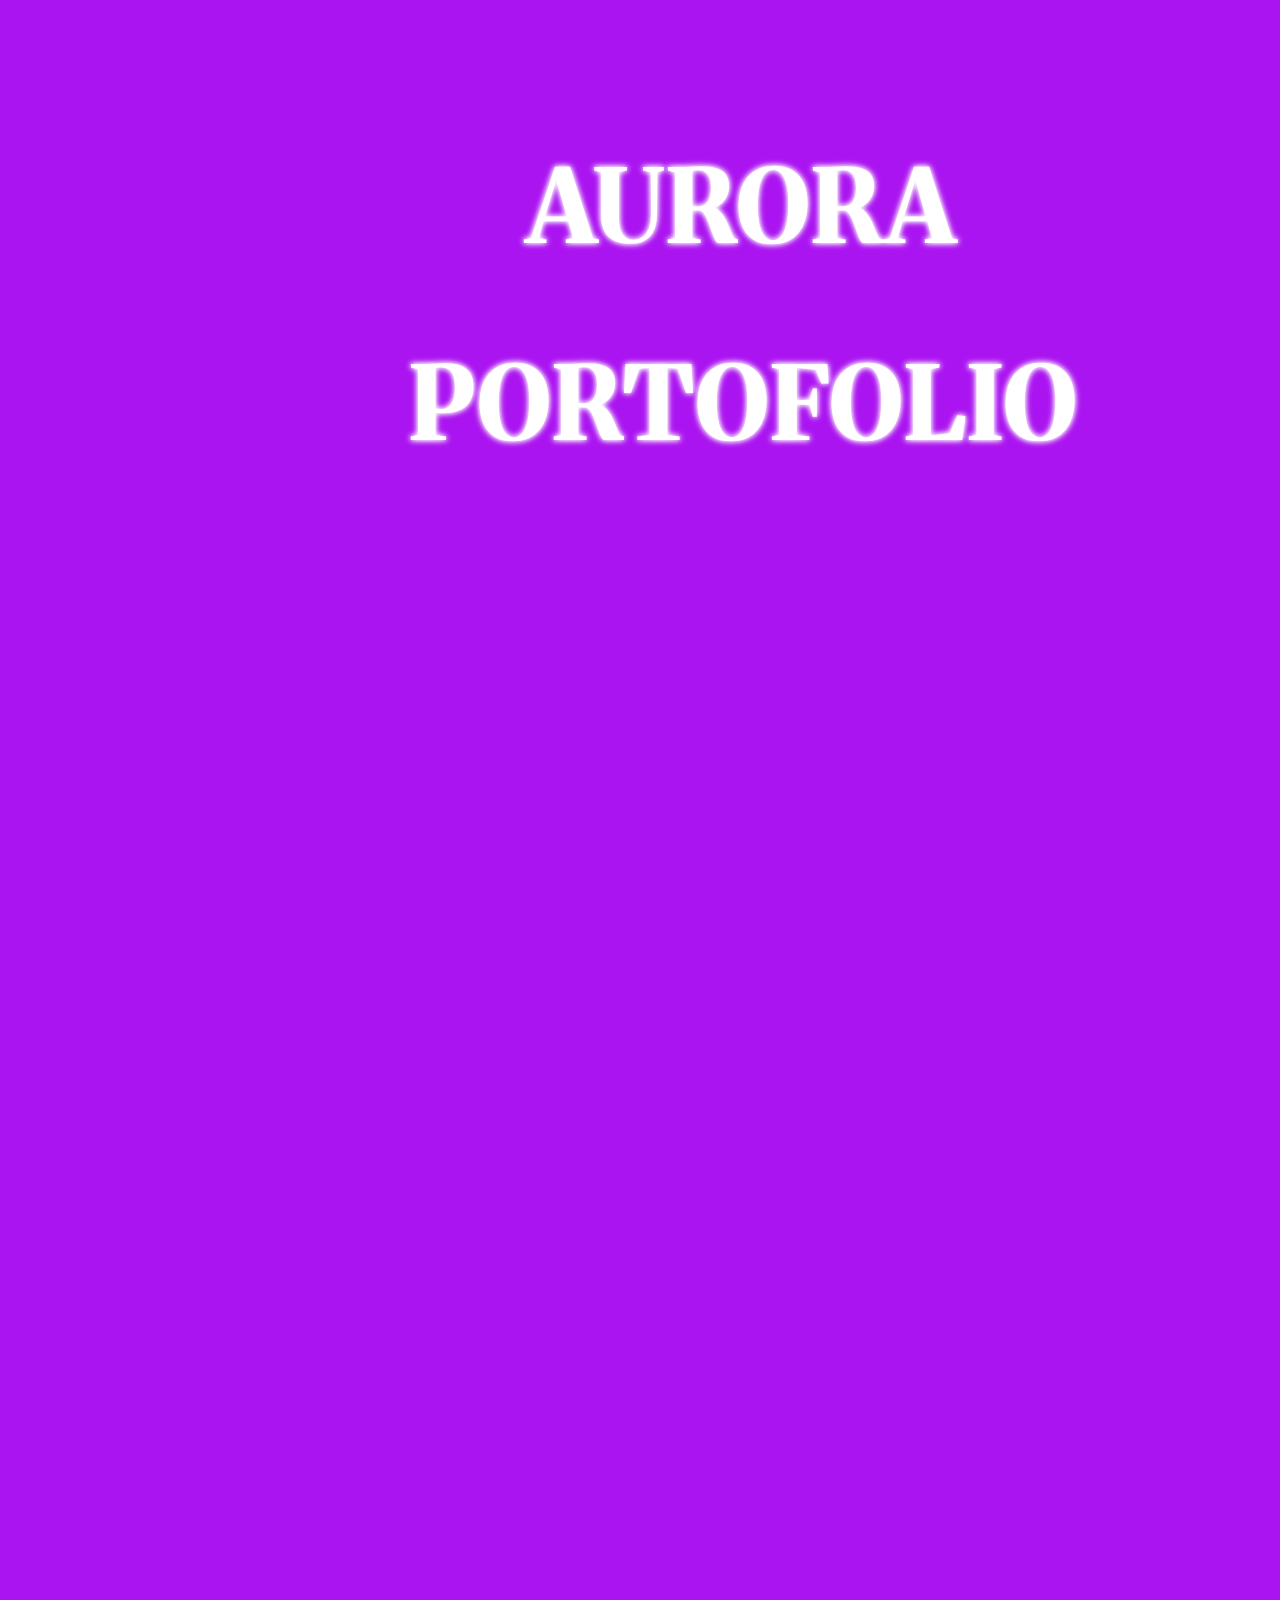
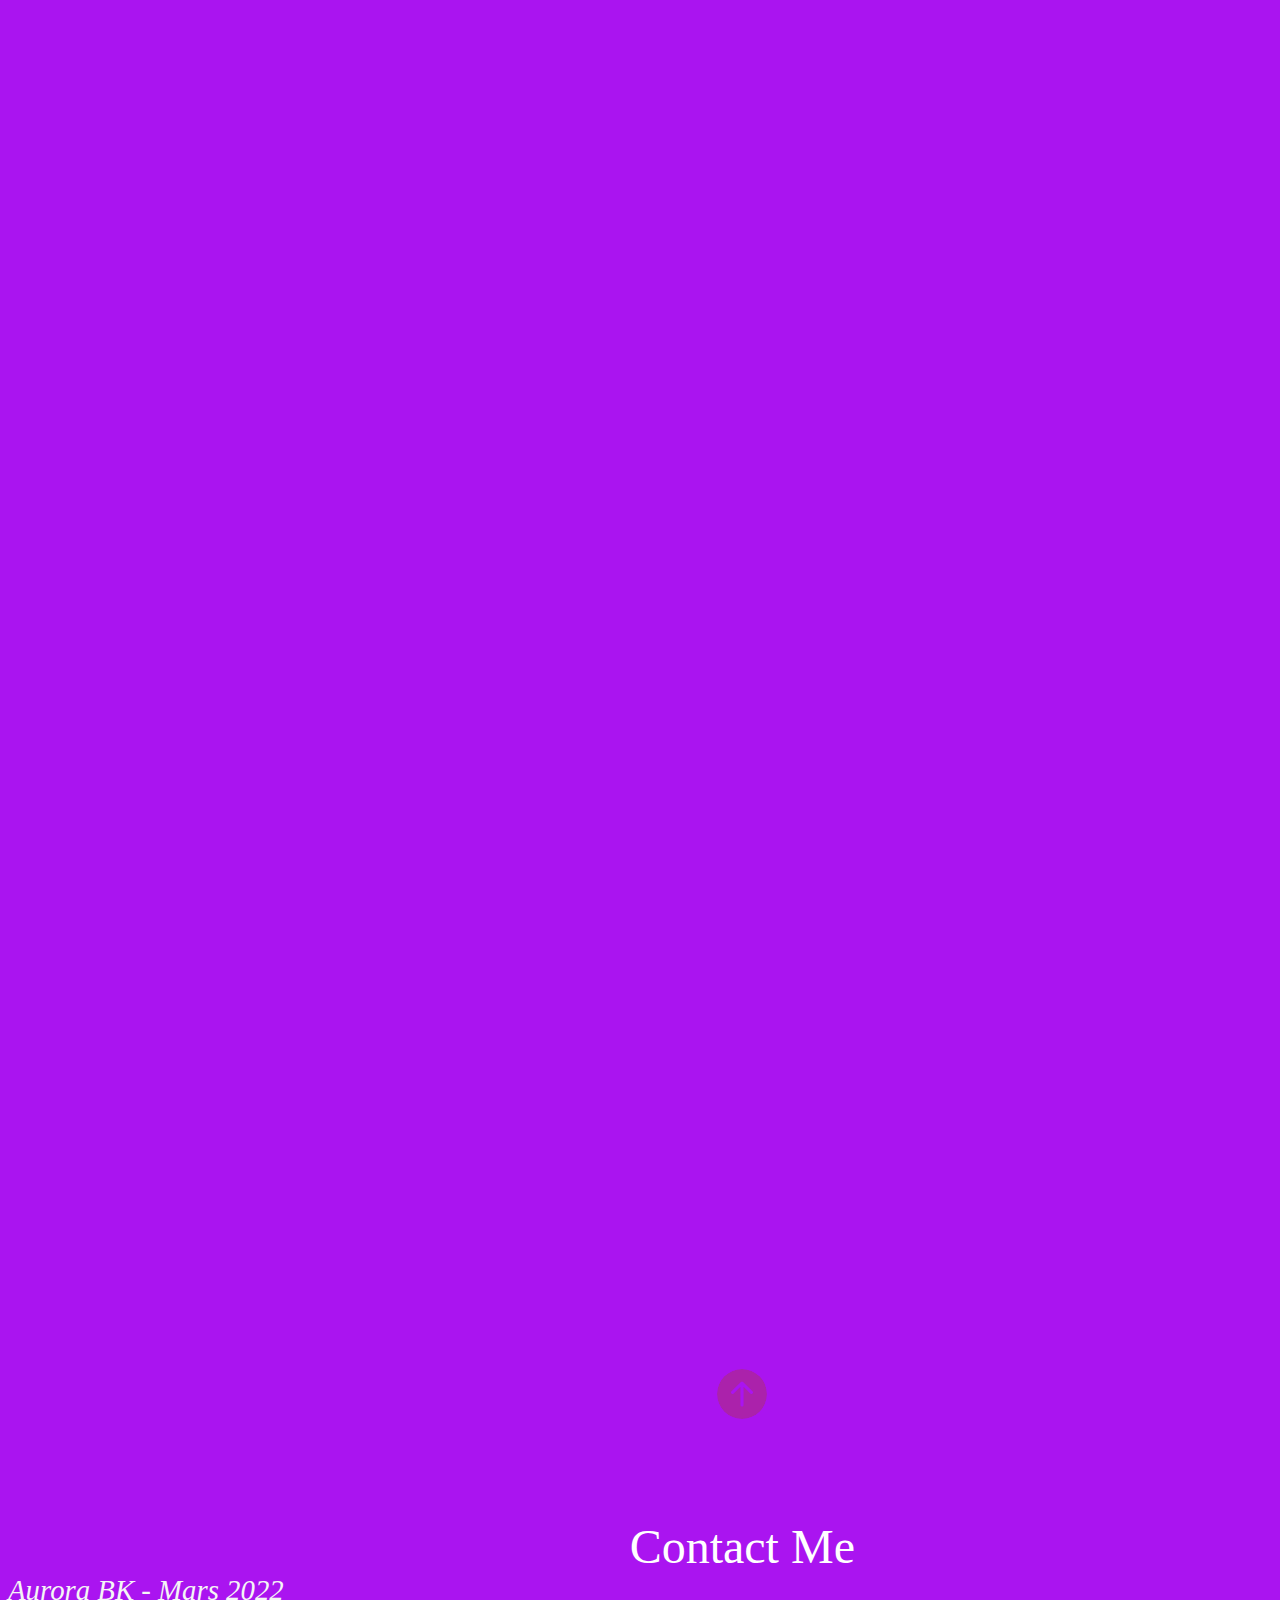
<file: index.html>
<!DOCTYPE html>
<html lang="en">
    <head>
        <meta charset="UTF-8">
        <meta name="viewport" content="width=device-width, initial-scale=1">
        <meta http-equiv="X-UA-compatible" content="ie=edge">
        <meta name="keywords" content="portfolio, web dev, intership, international job, html5, css3, javaScript, web3.0" />
        <meta name="description" content="portfolio Aurora BK for show skills and find interships and jobs and business" />
        <link rel="stylesheet" href="https://unpkg.com/aos@next/dist/aos.css" />
        <link href="https://cdn.jsdelivr.net/npm/bootstrap@5.0.0/dist/css/bootstrap.min.css" rel="stylesheet" integrity="sha384-wEmeIV1mKuiNpC+IOBjI7aAzPcEZeedi5yW5f2yOq55WWLwNGmvvx4Um1vskeMj0" crossorigin="anonymous">
        <link rel="stylesheet" href="https://use.fontawesome.com/releases/v5.15.4/css/all.css" integrity="sha384-DyZ88mC6Up2uqS4h/KRgHuoeGwBcD4Ng9SiP4dIRy0EXTlnuz47vAwmeGwVChigm" crossorigin="anonymous">
        <link rel="preconnect" href="https://fonts.googleapis.com">
        <link rel="preconnect" href="https://fonts.gstatic.com" crossorigin>
        <link href="https://fonts.googleapis.com/css2?family=Tangerine&display=swap" rel="stylesheet">
        <link href="https://fonts.googleapis.com/css2?family=Merriweather&family=Montserrat&family=Sacramento&display=swap" rel="stylesheet">
        <link rel="stylesheet" href="maingrid.css">
        <link rel="icon" href="favicon.ico">
        <title>Portfolio</title>
    </head>
    <body>
    <div id="content">
            <nav>
                <ul class="nav-links">
                    <li><a href="#content" class="nav-link">Home</a></li>
                    <li><a href="#content2" class="nav-link">About</a></li>
                    <li><a href="#content6" class="nav-link">Project</a></li>
                    <li><a href="contactgrid.html" class="nav-link">Contact</a></li>
                </ul>
                <div class="hamburger" id="hamburger">
                    <div class="line1"></div>
                    <div class="line2"></div>
                    <div class="line3"></div>
                </div>
            </nav>
        <div id="content1">
            <div class="intro-text" data-aos="fade-up" data-aos-duration="2500">
                <h1>Aurora</h1>
                <h1>Portofolio</h1>
               </div>
        </div>
        <!-- page2 About Me and photo and text-->

            <div id="content2">
                <div class="container">
                <div class="about-heading" id="about-heading" data-aos="fade-up" data-aos-duration="2500">
                    <h1>About</h1>
                    <h6>me</h6>
               </div>
             </div>
           </div>
        <div id="content3">
        <div class="photo-about" id="photo-about" data-aos="fade-right" data-aos-duration="2400"></div>
        </div>
        <div id="content4">
            <div class="about-text" data-aos="fade-left" data-aos-duration="2500">
                <p> <span id="hello">Hello My name is Aurora!</span><br/> I am originally from Paris.
                  Currently I work on languages like html, css and javaScript.
                  I created that portfolio to continue to improve my skills after
                  studying at Openclassrooms and Cnam and now Udemy.
                  What I like the most it is create, travel, dance and rock music.
                </p>
                <table>
                  <tr>
                    <td>html5</td>
                    <td>⭐️⭐️⭐️</td>
                  </tr>
                  <tr>
                    <td>css3</td>
                    <td>⭐️⭐️⭐️</td>
                  </tr>
                  <tr>
                    <td>javaScript</td>
                    <td>⭐️⭐️</td>
                  </tr>
                  <tr>
                    <td>GitHub</td>
                    <td>⭐️⭐️</td>
                  </tr>
                </table>
            </div>
        <div id="content5">
            <div class="social-media">
                <ul>
                  <li>
                    <a href="https://www.linkedin.com/in/aurora-bk-362a36163/" class="icon-link" style="font-size: 44px; color:#FF00FF;"><i class="fab fa-linkedin"></i></a>
                  </li>
                </ul>
              </div>
        </div>
      </div>
        <!-- page About Me and profil photo -->
        <div id="content6">
              <div class="container">
              <div class="about-heading1" id="about-heading1" data-aos="fade-up" data-aos-duration="2500">
                  <h1>Project</h1>
                  <h6>Web Dev</h6>
             </div>
           </div>
         </div>
        <div id="content7">
            <div class="portfolio-item" data-aos="fade-right" data-aos-duration="2500">
                <div class="portfolio-description">
                    <h1>Web Development</h1>
                    <h6>Website Page</h6>
                    <p> code portfolio</p>
                    <a href="https://codepen.io/aurebk/pen/bGaWeZa" class="cta">View Details</a>
                </div>
             </div>
        </div>
        <div id="content8">
            <div class="portfolio-img1 has-margin-right" data-aos="fade-left" data-aos-duration="2400" >
                <img src="./tp1.png" alt="littlegirl-img" id="portfolio-img1"/>
            </div>
        </div>
        <div id="content9">
           <div class="portfolio-item" data-aos="fade-right" data-aos-duration="2500">
            <div class="portfolio-description">
                <h1>Web Development</h1>
                <h6>Website Page</h6>
                <p> Website TinDog</p>
                <a href="https://codepen.io/aurebk/pen/YzYaPdd" class="cta">View Details</a>
            </div>
           </div>
        </div>
        <div id="content10">
            <div class="portfolio-img2 has-margin-right" data-aos="fade-left" data-aos-duration="2500" has-margin-right >
            <img src="./project1.png" alt="computer-img" id="portfolio-img2"/>
           </div>
       </div>
        <div id="content11">
                <a href="#hamburger">
               <svg  id="flashit"  xmlns="http://www.w3.org/2000/svg" width="50" height="50" fill="rgb(171, 34, 171)" class="bi bi-arrow-up-circle-fill" viewBox="0 0 16 16">
                 <path d="M16 8A8 8 0 1 0 0 8a8 8 0 0 0 16 0zm-7.5 3.5a.5.5 0 0 1-1 0V5.707L5.354 7.854a.5.5 0 1 1-.708-.708l3-3a.5.5 0 0 1 .708 0l3 3a.5.5 0 0 1-.708.708L8.5 5.707V11.5z"/>
               </svg></a>
        </div>
            <div id="footer">
                  <a href="contactgrid.html" id="button-contact">Contact Me</a>
                 <i class="fas fa-copyright">Aurora BK - Mars 2022</i>
                  <i class="fab fa-codepen"></i>
                  <i class="fab fa-linkedin"></i>
            </div>
      </div>
<!--javascript pour l'animation premièrepage hamburger et portfolio changement de couleur-->
<script>
    function bgChanger(){
    if (this.scrollY > this.innerHeight / 2){
      document.body.classList.add("bg-active");
    } else {
      document.body.classList.remove("bg-active");
    }
  }
  window.addEventListener("scroll", bgChanger);

    const hamburger = document.querySelector("#hamburger");
    const navLinks = document.querySelector(".nav-links");
    const links = document.querySelectorAll(".nav-links li");

    hamburger.addEventListener("click", () => {
    navLinks.classList.toggle("open");
    hamburger.classList.toggle('toggle');
    });
    navLinks.addEventListener("click", () => {
    navLinks.classList.remove("open");
    hamburger.classList.remove("toggle");
    });
</script>
<script scr="https://ajax.googleapis.com/ajax/libs/jquery/3.3.1/jquery.min.js"></script>
<script src="https://unpkg.com/aos@next/dist/aos.js"></script>
<script>
  AOS.init({
    once: true
  });
</script>
</body>
</html>
</file>
<file: maingrid.css>
body{  
  background-color : rgb(170, 20, 240);
}
#content{
  display: grid;
  grid-template-columns: repeat(2, 2fr);
  grid-template-rows: repeat(10, 2fr);
  grid-row-gap: 2rem;
  grid-column-gap: 2rem;
  height: 100vh;
  grid-template-areas:
    "hamburger hamburger"
    "content1 content1"
    "content2 content2"
    "content3 content4"
    "content5 content5"
    "content6 content6"
    "content7 content8"
    "content9 content10"
    "content11 content11"
    "footer footer"
}
#hamburger{
    display:inline-block;
    position:relative;
    margin-left: 180%;
    background:transparent;
    border-radius: var(--radius);
    padding-top: var(--padding);
    grid-area: hamburger; 
    cursor: pointer;
    z-index: 2;
 }
#content1{
    display: -webkit-flexbox;
    display: -ms-flexbox;
    display: inline-block;
    -webkit-box-pack: center;
        -ms-flex-pack: center;
            justify-content: center;
    -webkit-box-align: center;
        -ms-flex-align: center;
            align-items: center;
    text-align:center;
    height:50vw;
    border-radius: var(--radius);
    padding-top: var(--padding);
    grid-area: content1;
}
#content2{
  display:flex;
  flex-direction: column;
  align-items: center;
  justify-content: space-around;
  height:25vw;
  background: transparent;
  border-radius: var(--radius);
  padding-top: var(--padding);
  grid-area: content2;
}
#content3{
  height:45vw;
  background:transparent;
  border-radius: var(--radius);
  padding-top: var(--padding);
  grid-area: content3;
}
#content4{
  height:45vw;
  background:transparent;
  border-radius: var(--radius);
  padding-top: var(--padding);
  grid-area: content4;
}
#content5{
  height:5vw;
  background:transparent;
  border-radius: var(--radius);
  padding-top: var(--padding);
  grid-area: content5;
}
#content6{
    display:flex;
    flex-direction: column;
    align-items: center;
    justify-content: space-around;
  height:15vw;
  background:transparent;
  border-radius: var(--radius);
  padding-top: var(--padding);
  grid-area: content6;
}
#content7{
  height:30vw;
  background:transparent;
  border-radius: var(--radius);
  padding-top: var(--padding);
  grid-area: content7;
}
#content8{
  height:30vw;
  background: transparent;
  border-radius: var(--radius);
  padding-top: var(--padding);
  grid-area: content8;
}
#content9{
  height:30vw;
  background:transparent;
  border-radius: var(--radius);
  padding-top: var(--padding);
  grid-area: content9;
}
#content10{
  height:30vw;
  background: transparent;
  border-radius: var(--radius);
  padding-top: var(--padding);
  grid-area: content10;
}
#content11{
    display:flex;
    -webkit-box-pack: center;
    -ms-flex-pack: center;
        justify-content: center;
-webkit-box-align: center;
    -ms-flex-align: center;
        align-items: center;
text-align:center;
  height:23vw;
  border-radius: var(--radius); display: block;
  padding-top: var(--padding);
  grid-area: content11;
}
/*nav*/
.nav-links{
    display:flex;
    position:fixed;
    list-style: none;
    width: 100%;
    height: 100vh;
    justify-content: space-around;
    align-items: center;
    margin-left: auto;
        flex-direction: column; 
        clip-path: circle(100px at 90% -15%); 
        -webkit-clip-path: circle(100px at 90% -15%);
          transition: all 0.5s ease-out;
}
.nav-links li a{
    text-decoration: none;
    font-size: 4vh;
    color:white;
    text-shadow: 0 0 60px rgba(202,228,225,0.8);
}
 .nav-links :hover{
  background-image:linear-gradient(to right, white,  #ee82ee);
  background-clip: padding-box;
 -webkit-background-clip: text;
  color:transparent;
  text-shadow: 0 0 60px rgba(202,228,225,0.8);
 }
 /* animation nav and hamburger */
 .line1{
    width: 30px;
    height: 3px;
    background:white;
    margin: 5px;
    text-shadow: 0 0 60px rgba(202,228,225,0.8);
  }
  .line2{
    width: 30px;
    height: 3px;
    background:white;
    margin: 5px;
    text-shadow: 0 0 60px rgba(202,228,225,0.8);
  }
  .line3{
    width: 30px;
    height: 3px;
    background:white;
    margin: 5px;
    text-shadow: 0 0 60px rgba(202,228,225,0.8);
  }
 /*animation js toggle hamburger*/
  .nav-links.open{
    background-color:rgb(188, 140, 242);
      clip-path:circle(1500px at 90% -15%); 
      -webkit-clip-path:circle(1500px at 90% -15%);
      z-index:1;
}          
.toggle .line1{
 transform: rotate(-45deg) translate(-5px, 6px);
}
.toggle .line2{
opacity: 0;
}
.toggle .line3{
 transform: rotate(45deg) translate(-5px, -6px);
}
/*animation js change color pink*/ 
.bg-active{
  
  background-color: rgb(238, 238, 238);
  
}
/* principal title portfolio */
.intro-text h1{
    display:flex;
    justify-content: center;
    color: white;
    font-size: 8vw;
    font-weight: 800;
  text-transform: uppercase;
  text-align: center;
    text-shadow: 0px 0px 5px white, 0px 0px 7px white;
    font-family: 'Merriweather', serif;
}
  /*text About*/
  .about-text{
    width: 50%;
  color :blueviolet;
  font-size: 1.8vw;
  font-weight: 300; 
  margin-left:10%;  
  }
  #hello{
    font-weight:500;
    font-size:2vw;
  }
  /*photo of about hover photo change with vw*/
  #photo-about{
    width: 48vw;
    height: 32vw;
    border-radius:5%;
    -webkit-box-shadow: 6vw 6vw 8vw;
            box-shadow: 6vw 6vw 8vw;
    background: url("./meliquidbis.jpeg") no-repeat;
    background-size: 100% 100%;
    margin-left: 2rem;
   }
  #photo-about:hover{
    background: url("./meliquid1.jpg") no-repeat;
    background-size: 100% 100%;
    border-radius:5%;
    -webkit-box-shadow: 6vw 6vw 8vw;
    box-shadow: 6vw 6vw 8vw;
            -webkit-transition: all 0.5s ease;
            -o-transition: all 0.5s ease;
            transition: all 0.5s ease;
   }
  /* links for social media*/
  .social-media li{
    display: flex;
        text-decoration: none;
        -webkit-box-pack: center;
            -ms-flex-pack: center;
                justify-content: center;
        -webkit-box-align: center;
            -ms-flex-align: center;
                align-items: center;
        text-align:center;
    }
  /*title About me and Project web dev*/
  .about .container{
    display: flex;
    align-items: center;
    justify-content: center;
  }
  .about-heading,
  .about-heading1 {
    text-align: center;
    text-transform: uppercase;
    line-height: 0;
    margin-bottom: 6rem;
  }
  .about-heading h1,
  .about-heading1 h1{
    margin-top:10%;
    font-size: 8vw;
    opacity: .3;
  }
  .about-heading h6,
  .about-heading1 h6{
    margin-top:-8%;
    font-size: 2vw;
    font-weight: 300;  
    color: #FF00FF;
    font-family: 'Tangerine', cursive;
  } 
  /*content project with photos*/
  .portfolio-item{
   display: block;
   -webkit-box-align: center;
       -ms-flex-align: center;
           align-items: center;
   -webkit-box-pack: center;
       -ms-flex-pack: center;
           justify-content: center;
   text-align: center;
   margin-left: 2rem;
  }
  .portfolio-description{
   background-color: #fad7fa;
   border-radius:5%;
   border-right: .5vw solid#f74ff7;
   width: 48vw;
    height: 28vw;
   padding: 3.9vw;
   -webkit-box-shadow: 6vw 6vw 8vw;
           box-shadow: 6vw 6vw 8vw;
  }
  .portfolio-description h1{
  font-size:3vw;
  text-transform: uppercase;
  font-weight: 300;
  color:blueviolet;
  }
  .portfolio-item h6{
  margin-top: 10%;
  text-transform: uppercase;
  font-size: 1.5rem;
  font-weight: 300;
  opacity: 0.3;
  }
  .portfolio-item p{
  font-size: 1.5rem;
  font-weight: 300;
  }
  .portfolio-item .cta{
  text-decoration: none;
  color: #FF00FF;
  font-size: 1.8rem;
  font-weight: 300;
  }
  .portfolio-item .cta:hover{
    color: blueviolet;
    text-decoration: underline;   
  }
  #portfolio-img1{ 
    background-color: #fad7fa;
   border-radius:5%;
   border-left: .5vw solid#f74ff7;
   width: 48vw;
   height: 28vw;
    border-radius:5%;
    -webkit-box-shadow: 6vw 6vw 8vw;
            box-shadow: 6vw 6vw 8vw;
    margin-right: 4rem;
  }
  #portfolio-img2{
    background-color: #fad7fa;
   border-radius:5%;
   border-left: .5vw solid#f74ff7;
   width: 48vw;
   height: 28vw;
    border-radius:5%;
    -webkit-box-shadow: 6vw 6vw 8vw;
            box-shadow: 6vw 6vw 8vw;
    margin-right: 4rem;
  }
  /* animation flashit go up home */
  #flashit{ 
    border-radius:50%;
    -webkit-animation: flash linear 3.5s infinite;
        animation: flash linear 3.5s infinite;
    margin-top:12%;
  }
@-webkit-keyframes flash{
  0% { 
      -webkit-box-shadow: 0 0 0 0 rgba(145, 76, 194, .3); 
              box-shadow: 0 0 0 0 rgba(145, 76, 194, .3);
     }

  20% { 
      -webkit-box-shadow: 0 0 0 20px rgba(145, 76, 194, .6); 
              box-shadow: 0 0 0 20px rgba(145, 76, 194, .6);
     }
  40% { 
      -webkit-box-shadow: 0 0 0 20px rgba(145, 76, 194, .3); 
              box-shadow: 0 0 0 20px rgba(145, 76, 194, .3);
     }

  60% { 
      -webkit-box-shadow: 0 0 0 20px rgba(145, 76, 194, .6); 
              box-shadow: 0 0 0 20px rgba(145, 76, 194, .6);
     }
  80% { 
      -webkit-box-shadow: 0 0 0 20px rgba(145, 76, 194, .3); 
              box-shadow: 0 0 0 20px rgba(145, 76, 194, .3);
     }

  100% { 
      -webkit-box-shadow: 0 0 0 0 rgba(145, 76, 194, 0); 
              box-shadow: 0 0 0 0 rgba(145, 76, 194, 0);
     }  
    }
@keyframes flash{
  0% { 
      -webkit-box-shadow: 0 0 0 0 rgba(145, 76, 194, .3); 
              box-shadow: 0 0 0 0 rgba(145, 76, 194, .3);
     }

  20% { 
      -webkit-box-shadow: 0 0 0 20px rgba(145, 76, 194, .6); 
              box-shadow: 0 0 0 20px rgba(145, 76, 194, .6);
     }
  40% { 
      -webkit-box-shadow: 0 0 0 20px rgba(145, 76, 194, .3); 
              box-shadow: 0 0 0 20px rgba(145, 76, 194, .3);
     }

  60% { 
      -webkit-box-shadow: 0 0 0 20px rgba(145, 76, 194, .6); 
              box-shadow: 0 0 0 20px rgba(145, 76, 194, .6);
     }
  80% { 
      -webkit-box-shadow: 0 0 0 20px rgba(145, 76, 194, .3); 
              box-shadow: 0 0 0 20px rgba(145, 76, 194, .3);
     }

  100% { 
      -webkit-box-shadow: 0 0 0 0 rgba(145, 76, 194, 0); 
              box-shadow: 0 0 0 0 rgba(145, 76, 194, 0);
     }  
    } 
/*footer button contact page*/
#footer{
    height:15vw;
    font-size: 1.8rem;
  font-weight: 300;
    color:whitesmoke;
    background-color: rgb(170, 20, 240);
    border-radius: var(--radius);
    padding-top: var(--padding);
    grid-area: footer;
  }
  /*link for contact me in footer*/  
  #button-contact{
    display: flex;
    font-size: 3rem;
  font-weight: 300;
    color: white;
    text-decoration: none;
    -webkit-box-pack: center;
        -ms-flex-pack: center;
            justify-content: center;
    -webkit-box-align: center;
        -ms-flex-align: center;
            align-items: center;
    text-align:center;
}
#button-contact:hover{
    color:#ffe838;
    text-decoration: underline;
}
/*contact form page contactgrid.html*/
.bt{
  display: none;
}
  #changeColor{
    background-color:#f0c2f0;
  }
 
  form{
    background-color: #221e3f;
    width:70%;
    margin:0 auto;
    padding:10%;
  }
  form label{
    color: blueviolet;
    font-size:1.5rem;
  }
  input,
  select,
  textarea{
    width:100%;
    padding:1rem;
    margin-bottom:5px;
    border:none;
    border-radius:.8rem;
    outline-color:#fd57bf;
  }
  input[type="submit"]{
    width:initial;
    background-color:#fd57bf;
    color:#eee;
    padding:1rem 2rem;
    border-radius:.8rem;
    cursor: pointer;
    -webkit-transition: background-color 650ms;
    -o-transition: background-color 650ms;
    transition: background-color 650ms;
  }
  input[type="submit"]:hover{
    color:#221e3f;
    background-color:#ffe838;
  }
/*media queries*/
@media only screen and (min-width:1800px){
    animation js toggle hamburger
  .nav-links.open{
      clip-path:circle(1900px at 90% -15%); 
      -webkit-clip-path:circle(1900px at 90% -15%);     
} 
}
@media only screen and (max-width:1137px){
  animation js toggle hamburger
  .nav-links.open{
      clip-path:circle(1900px at 90% -15%); 
      -webkit-clip-path:circle(1900px at 90% -15%);     
} 
#content{
  grid-template-columns: repeat(1, 1fr);
  grid-template-rows: repeat(12, 1fr);
  grid-template-areas:
    "nav"
    "content1"
    "content2"
    "content3" 
    "content4"
    "content5" 
    "content6" 
    "content7" 
    "content8"
    "content9" 
    "content10"
    "content11"
    "footer"
} 
#hamburger{
    margin-left: 80%;
}
#content1{
    height: 120vw;
} 
#content7, 
#content8,
#content9, 
#content10{
    height: 40vw;
}
#content8,
#content10{
    text-align: center;
  }
  #content7,
  #content9{
    position: relative;
    margin-left:12%;
  }
#content4{
    height:50vw;
}  
#content11{
    height:25vw;
}
#photo-about,
.portfolio-description,
#portfolio-img1,
#portfolio-img2{
  width: 55vw;
   height: 35vw;
}
.flashit{ 
  margin-bottom:50%;
}
}
@media only screen and (max-width:519px){
   #photo-about,
   .portfolio-description,
   #portfolio-img1,
   #portfolio-img2{
    width: 65vw;
     height: 45vw;
  } 
  #content7, 
  #content8,
  #content9, 
  #content10{
    height: 45vw;
  }
  #content8,
  #content10{
    text-align: center;
  }
  #content4{
    height:60vw;
  }  
  #content11{
    height:30vw;
  }
.flashit{ 
  margin-bottom:50%;
}  
}
</file>
